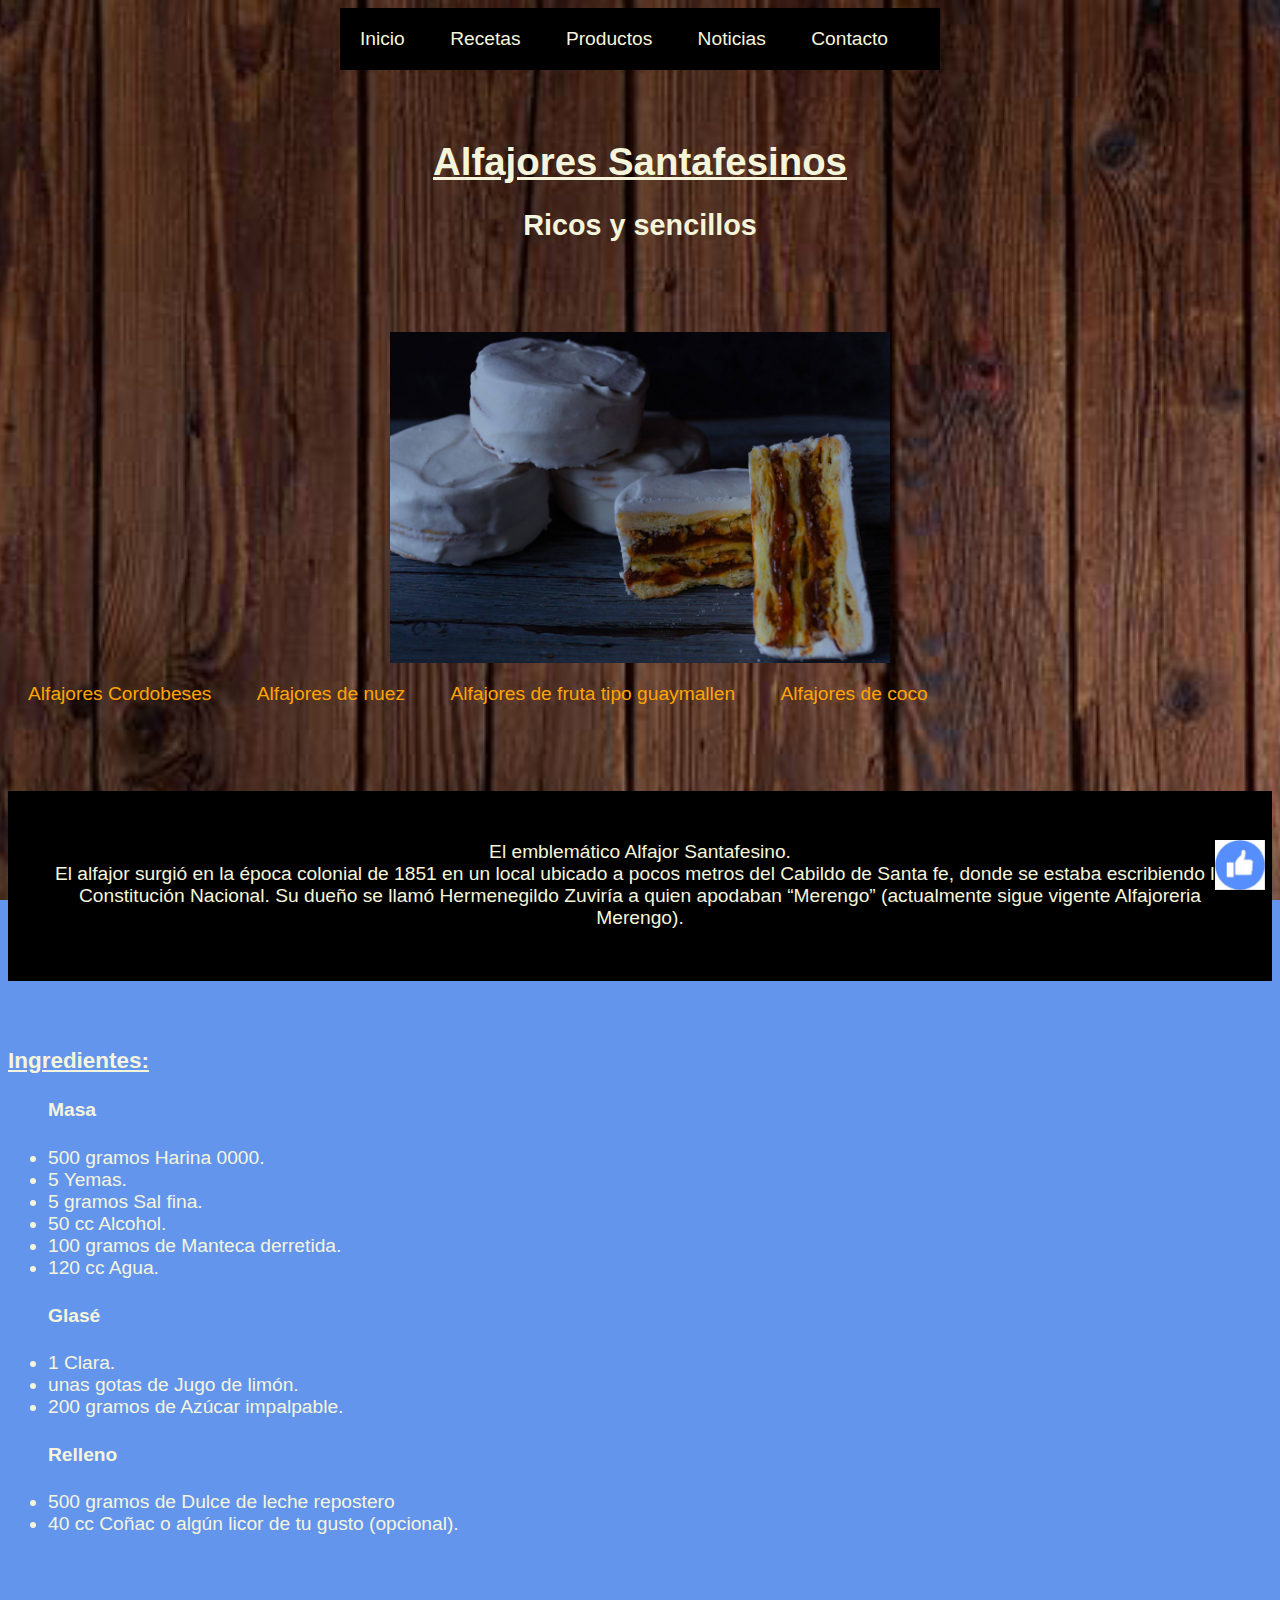
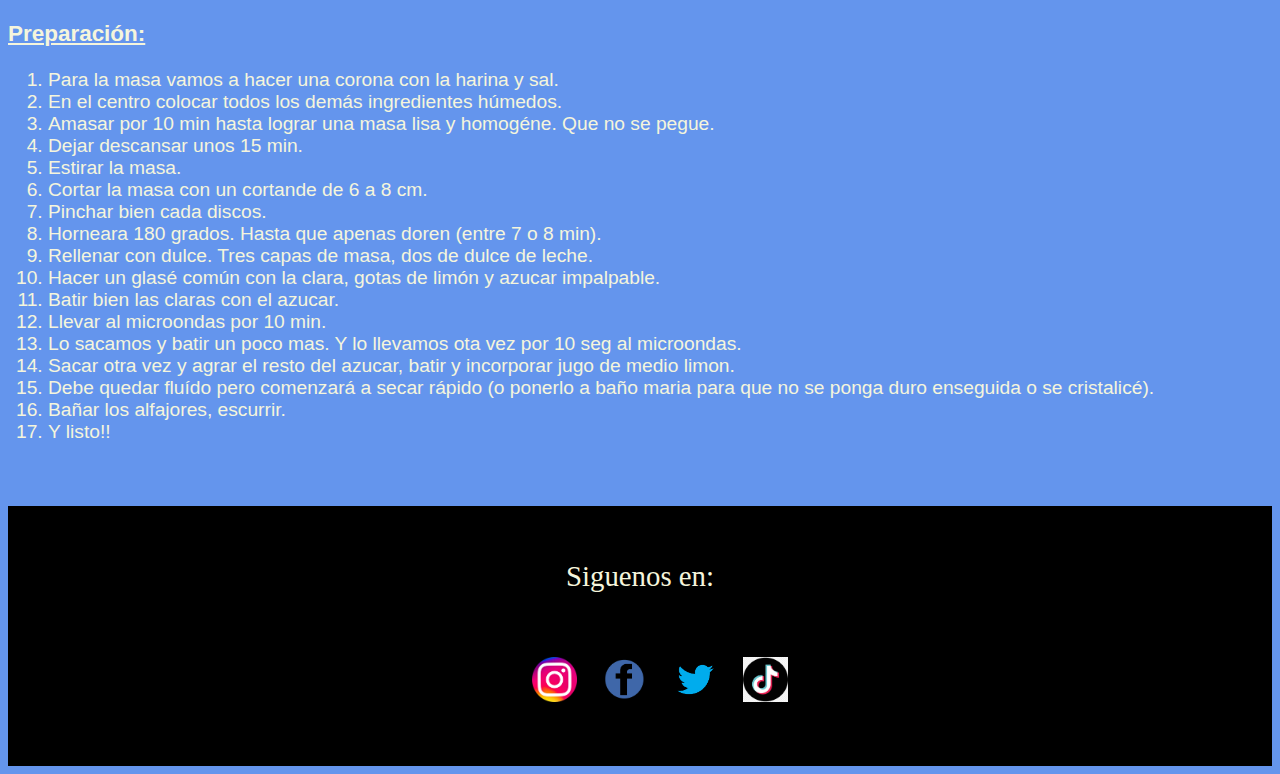
<file: Proyecto Marina/index.html>
<!DOCTYPE html>
<html lang="en">
<head>
    <meta charset="UTF-8">
    <meta http-equiv="X-UA-Compatible" content="IE=edge">
    <meta name="viewport" content="width=device-width, initial-scale=1.0">
    <title>Cocina Trambótico</title>
    <link rel="stylesheet" href="./css/style.css"><!-- vincula la careta con los archivos html con cssbody, Style. Color de fondo-->
</head>
<body>
    <header>
        <div>
            <ul class="menu">
                <li><a href="" target="_blank">Inicio</a></li>
                <li><a href="https://elgourmet.com/receta" target="_blank">Recetas</a></li>
                <li><a href="" target="_blank">Productos</a></li>
                <li><a href="https://elgourmet.com/noticias" target="_blank">Noticias</a></li>
                <li><a href="./contacto.html" target="_blank">Contacto</a></li>                
            </ul>
        </div>
        <br><br>
        <div>
            <h1 class="beigeletra" style="text-align: center">Alfajores Santafesinos</h1>
            <h2 style="text-align: center"> Ricos y sencillos </h2>
        </div>
    </header>
    <br><br><br>
    <div class="alinear_flex">   
        <img src="./img/alfajor 4.jpg" alt="500" width="500"> <br><br></br>
    </div>
    <nav >
        <ul class="alfajores">
            <li><a href="https://isabelvermal.com/alfajores-cordobeses/" target="_blank">Alfajores Cordobeses</a></li>
            <li><a href="https://www.ohmargott.com/recetas-dulces/alfajores/receta-facil-de-alfajores-de-nuez/" target="_blank">Alfajores de nuez</a></li>
            <li><a href="https://decoraciondemabel.blogspot.com/2014/05/alfajores-de-fruta-tipo-guaymallen.html" target="_blank">Alfajores de fruta tipo guaymallen</a></li>
            <li><a href="https://www.airedesantafe.com.ar/ocio/alfajores-coco-una-receta-clasica-disfrutar-la-merienda-n162952" target="_blank">Alfajores de coco</a></li>
        </ul>
    </nav>

    <br><br><br>
    <div class="parrafo">
        <p style="text-align: center;">El emblemático Alfajor Santafesino.<br>
        El alfajor surgió en la época colonial de 1851 en un local ubicado a pocos metros del Cabildo de  Santa fe, donde se estaba escribiendo la Constitución Nacional. Su dueño se llamó Hermenegildo Zuviría a quien apodaban “Merengo” (actualmente sigue vigente Alfajoreria Merengo).
        </p>
    </div>
    <br><br>
    <section>
        <div class="contenedor">
            <iframe width="560" height="315" style="float: rigt;" src="https://www.youtube.com/embed/WLD63PGHjQE" title="YouTube video player" frameborder="0" allow="accelerometer; autoplay; clipboard-write; encrypted-media; gyroscope; picture-in-picture" allowfullscreen></iframe>
        </div>
        <h3 class="ingred">Ingredientes:</h3>
        <ul>
            <h4>Masa</h4>
            <li>500 gramos Harina 0000.</li>
            <li>5 Yemas.</li>
            <li>5 gramos Sal fina.</li>
            <li>50 cc Alcohol.</li>
            <li>100 gramos de Manteca derretida.</li>
            <li>120 cc Agua.</li>
            <h4>Glasé</h4>
            <li>1 Clara.</li>
            <li>unas gotas de Jugo de limón.</li>
            <li>200 gramos de Azúcar impalpable.</li>
            <h4>Relleno</h4>
            <li>500 gramos de Dulce de leche repostero</li>
            <li>40 cc Coñac o algún licor de tu gusto (opcional).</li>   
        </ul>
        </section>    
    <br>
    <br>
    <aside>
        <h3 class="prepa">Preparación:</h3>
        <ol>
            <li>Para la masa vamos a hacer una corona con la harina y sal.</li>
            <li>En el centro colocar todos los demás ingredientes húmedos.</li>
            <li>Amasar por 10 min hasta lograr una masa lisa y homogéne. Que no se pegue.</li>
            <li>Dejar descansar unos 15 min.</li>
            <li>Estirar la masa.</li>
            <li>Cortar la masa con un cortande de 6 a 8 cm.</li>
            <li>Pinchar bien cada discos.</li>
            <li>Horneara 180 grados. Hasta que apenas doren (entre 7 o 8 min).</li>
            <li>Rellenar con dulce. Tres capas de masa, dos de dulce de leche.</li>
            <li>Hacer un glasé común con la clara, gotas de limón y azucar impalpable.</li>
            <li>Batir bien las claras con el azucar.</li>
            <li>Llevar al microondas por 10 min.</li>
            <li>Lo sacamos y batir un poco mas. Y lo llevamos ota vez por 10 seg al microondas.</li>
            <li>Sacar otra vez y agrar el resto del azucar, batir y incorporar jugo de medio limon.</li>
            <li>Debe quedar fluído pero comenzará a secar rápido (o ponerlo a baño maria para que no se ponga duro enseguida o se cristalicé).</li>
            <li>Bañar los alfajores, escurrir.</li>
            <li>Y listo!!</li><br>
        </ol>
    </aside>
    <br>
    <footer>
        <div class="redes">
            <h2>Siguenos en:</h2>
            <ul class="sociales">
                <li><a href="https://www.instagram.com/" target="_blank"><img class="iconinsta" src="./img/instagram.png"width="45" height="45"></a></li>
                <li><a href="https://www.facebook.com/" target="_blank"><img src="./img/Facebook.png" width="45" height="45"></a></li>
                <li><a href="https://www.twitter.com/" target="_blank"><img src="./img/twitter.png" width="45" height="45"></a></li>
                <li><a href="https://www.tiktok.com/" target="_blank"><img src="./img/tiktok.jpg" width="45" height="45"></a></li>
            </ul>
            <a href="https://www.facebook.com/" target="_blank"><img class="iconfb" src="./img/me-gusta.jpg"width="60" height="50"></a></li>
        </div>
    </footer>
    
      
</body>
</html>
</file>
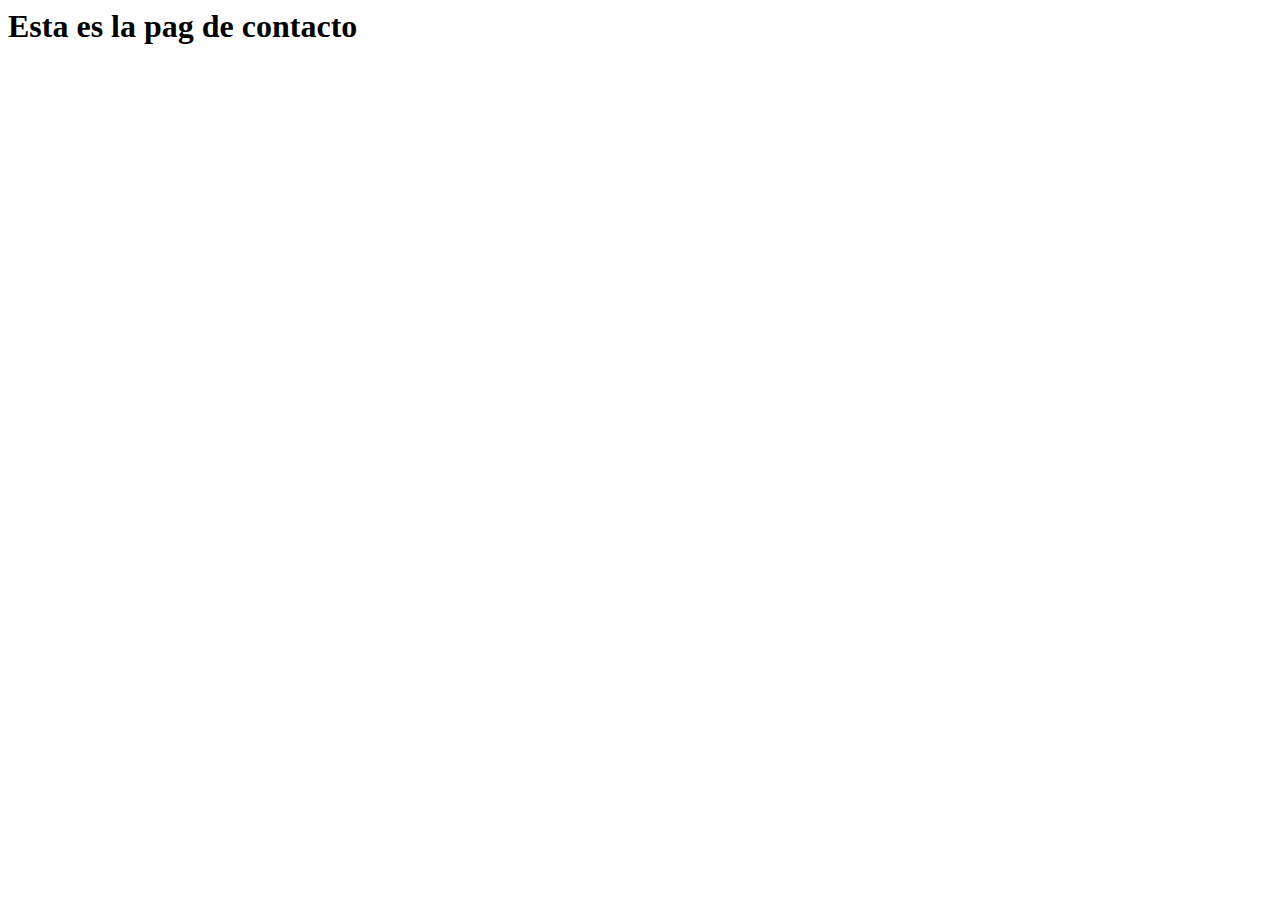
<file: contacto.html>
<html lang="en">
<head>
    <meta charset="UTF-8">
    <meta http-equiv="X-UA-Compatible" content="IE=edge">
    <meta name="viewport" content="width=device-width, initial-scale=1.0">
    <title>Document</title>
</head>
<body>
    <h1>Esta es la pag de contacto</h1>
    
</body>
</html>
</file>
<file: Proyecto Marina/css/style.css>
body {
    background-color:cornflowerblue; 
    background-image: url(../img/madera.jpg);
    background-size: cover;
    background-repeat: no-repeat;
    background-attachment: fixed;  
    background-position: center;
    font-family: 'Segoe UI', Tahoma, Geneva, Verdana, sans-serif;
    color: beige;
    font-size: larger;
}

.menu {
    list-style: none;
    padding: 0;
    background: black;
    width: 90%;
    max-width: 600px;
    margin: auto;
}

.menu li a {
    text-decoration: none;
    color:beige;
    padding: 20px;
    display: block;
}

.menu li {
    display: inline-block;
    text-align: center;
}

.menu li a:hover {
    background: orange;
}

.beigeletra {
    color: beige;
    text-decoration: underline;
}

.alinear_flex {
    display: flex;
    justify-content: center;
    }

.alfajores {
    list-style: none;
    padding: 0;
    margin: auto;
}    
.alfajores li a {
    text-decoration: none;
    color: orange;
    padding: 20px;
    display: block;

}
.alfajores li {
    display: inline-block;
    text-align: center;
}

.alfajores li a:hover {
    background-color: beige;
}
.parrafo {
    color: baige;
    background-color: black;
    height: 130px;
    padding: 30px;

}

.contenedor {
    width: 600px;
    padding: 0 50px;
    float: right;
}

.ingred {
    text-decoration: underline;

}

.prepa {
    text-decoration: underline;
}

.redes {
    height: 200px;
    background-color: black;
    padding: 30px;
}

.redes h2 {
    font-family: gabriola;
    text-align: center;
    font-weight: lighter;
}

.sociales {
    text-align: center;
    padding-top: 40px;
    padding-bottom: 40px;
}

.sociales li {
    display: inline-block;
}
.sociales a {
    padding: 10px;
}

.iconfb {
    width: 50px;
    position:fixed;
    bottom: 10px;
    right: 15px;
}
</file>
